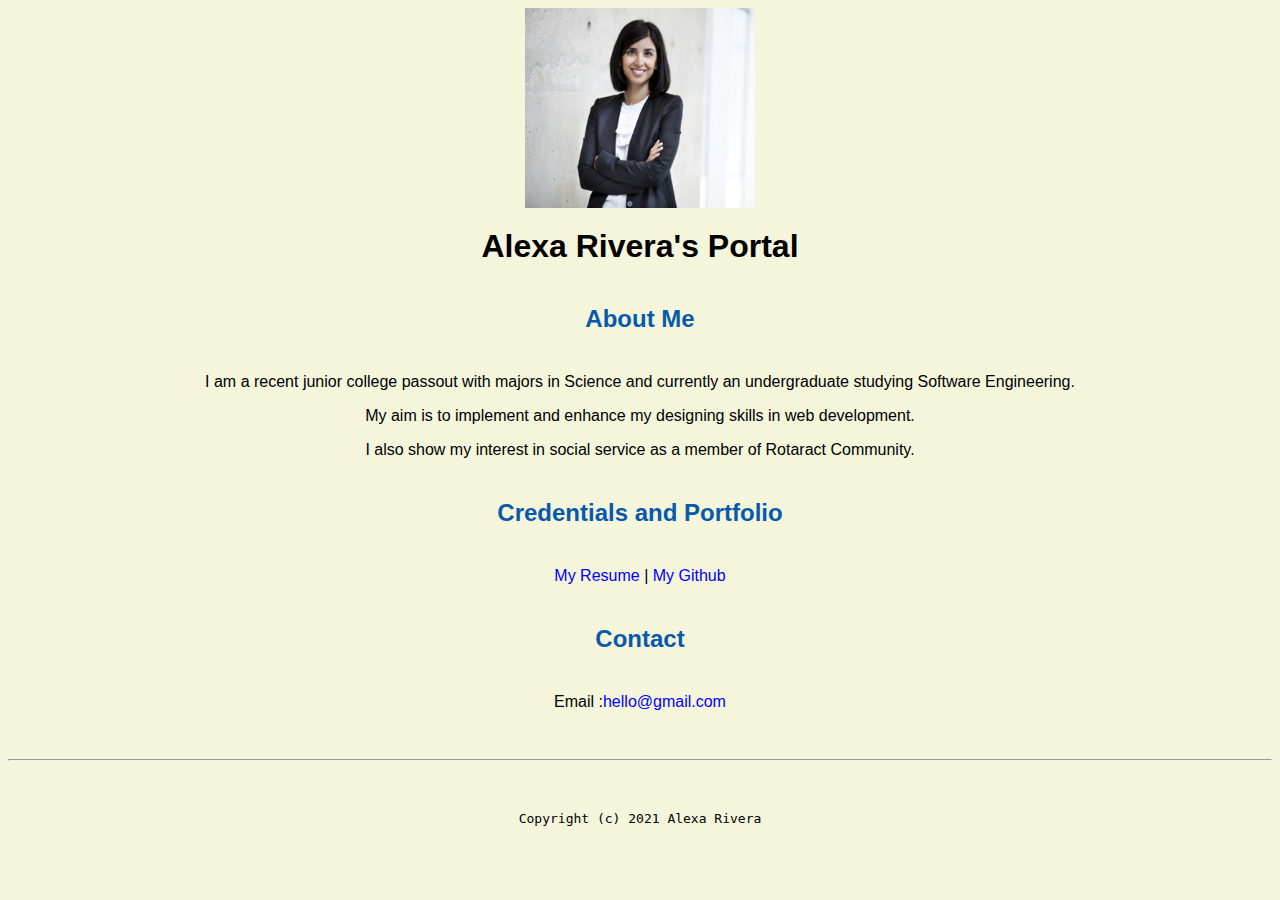
<file: index.html>
<!DOCTYPE html>
<html lang="en">
    <header>
        <title>Alexa Rivera's Portal</title>
        <link rel="stylesheet" href="css/master.css">
        <link rel="FaviconIcon" href="images/favicon.ico" type="image/x-icon">
        <link rel="shortcut" href="images/favicon.ico" type="image/x-icon">
        <meta name="viewport" content="width = device-width, initial-scale=1, shrink-to-fit=no">
        <meta name="name" content="Bhavna Mulchandani's Portal">
        <meta name="robots" content="noindex, nofollow">
    </header>

    <body>
        <img src="images/sonia-kang.jpg" width = "230rem" height="200rem" alt="bhavna">
        <h1>Alexa Rivera's Portal</h1>
        <h2>About Me</h2>
        <p>I am a recent junior college passout with majors in Science and currently an undergraduate studying Software Engineering.</p>
        <p>My aim is to implement and enhance my designing skills in web development.</p>
        <p>I also show my interest in social service as a member of Rotaract Community.</p>
        <h2>Credentials and Portfolio</h2>
        <p><a href="resume.html">My Resume</a> |<a href="https://github.com/Bhavna214"> My Github</a></p>
        <h2>Contact</h2>
        <p>Email :<a href="mailto:hello@gmail.com">hello@gmail.com</a></p>
    </body>

    <footer>
        <hr>
        <code>Copyright (c) 2021 Alexa Rivera</code>
    </footer>
</html>
</file>
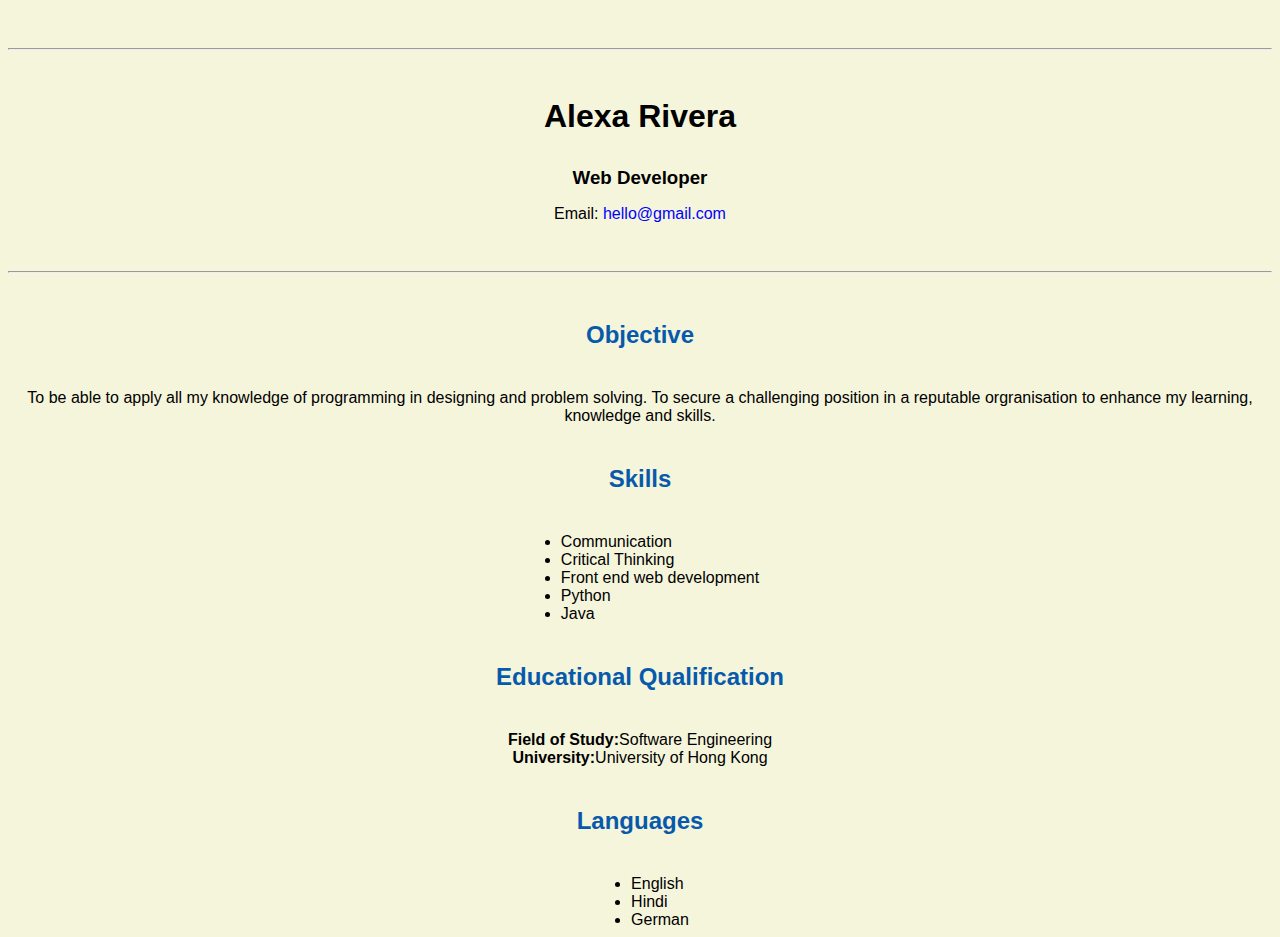
<file: resume.html>
<!DOCTYPE html>
<html lang="en">
    <header>
        <title>Alexa Rivera's resume</title>
        <link rel="stylesheet" href="css/master.css">
        <link rel="FaviconIcon" href="images/favicon.ico" type="image/x-icon">
        <link rel="shortcut" href="images/favicon.ico" type="image/x-icon">
        <meta name="viewport" content="width = device-width, initial-scale=1, shrink-to-fit=no">
        <meta name="name" content="Bhavna Mulchandani's Portal">
        <meta name="robots" content="noindex, nofollow">
    </header>
    <body>
        <hr>
        <h1>Alexa Rivera</h1>
        <h3>Web Developer</h3>
        <p>Email: <a href="mailto:hello@gmail.com">hello@gmail.com</a></p>
        <hr>

        <h2>Objective</h2>
        <p>To be able to apply all my knowledge of programming in designing and problem solving. To secure a challenging position in a reputable orgranisation to enhance my learning, knowledge and skills.</p>

        <h2>Skills</h2>
        <ul>
            <li>Communication</li>
            <li>Critical Thinking</li>
            <li>Front end web development</li>
            <li>Python</li>
            <li>Java</li>
        </ul>

        <h2>Educational Qualification</h2>
        <p>
            <b>Field of Study:</b>Software Engineering<br>
            <b>University:</b>University of Hong Kong
        </p>

        <h2>Languages</h2>
        <ul>
            <li>English</li>
            <li>Hindi</li>
            <li>German</li>
        </ul>
    </body>
</html>
</file>
<file: css/master.css>
/* Cascading stylesheet for the website */

/* Text inside these asterisks and slashes are comments for human */

a {
    color: blue;
    text-decoration: none; 
  }

  a:hover {
    color: red;
    text-decoration: none; 
  }

  body {
    background-color: beige;
    color: black;
    font-family: Arial, Helvetica, sans-serif;
    text-align: center;
   }

  footer {
    margin-top: 2rem;
    margin-bottom: 2rem;
  }

  h1 {
    margin-bottom: 0.5rem;
    margin-top: 1rem;
   }

  h2 {
    color: #075AAB;
    margin-top: 2.5rem;
    margin-bottom: 2.5rem;
   }

  h3 {
    margin-bottom: 0;
    margin-top: 2rem;
  }

  h4 {
    margin-bottom: 1rem;
    margin-top: 0.5rem;
  }

  h5 {
    margin-top: 0.5rem;
  }

  hr {
    margin-bottom: 3rem;
    margin-top: 3rem;
  }

  ul {
    display: table;
    margin: 0 auto;
    text-align: left;
  }
</file>
